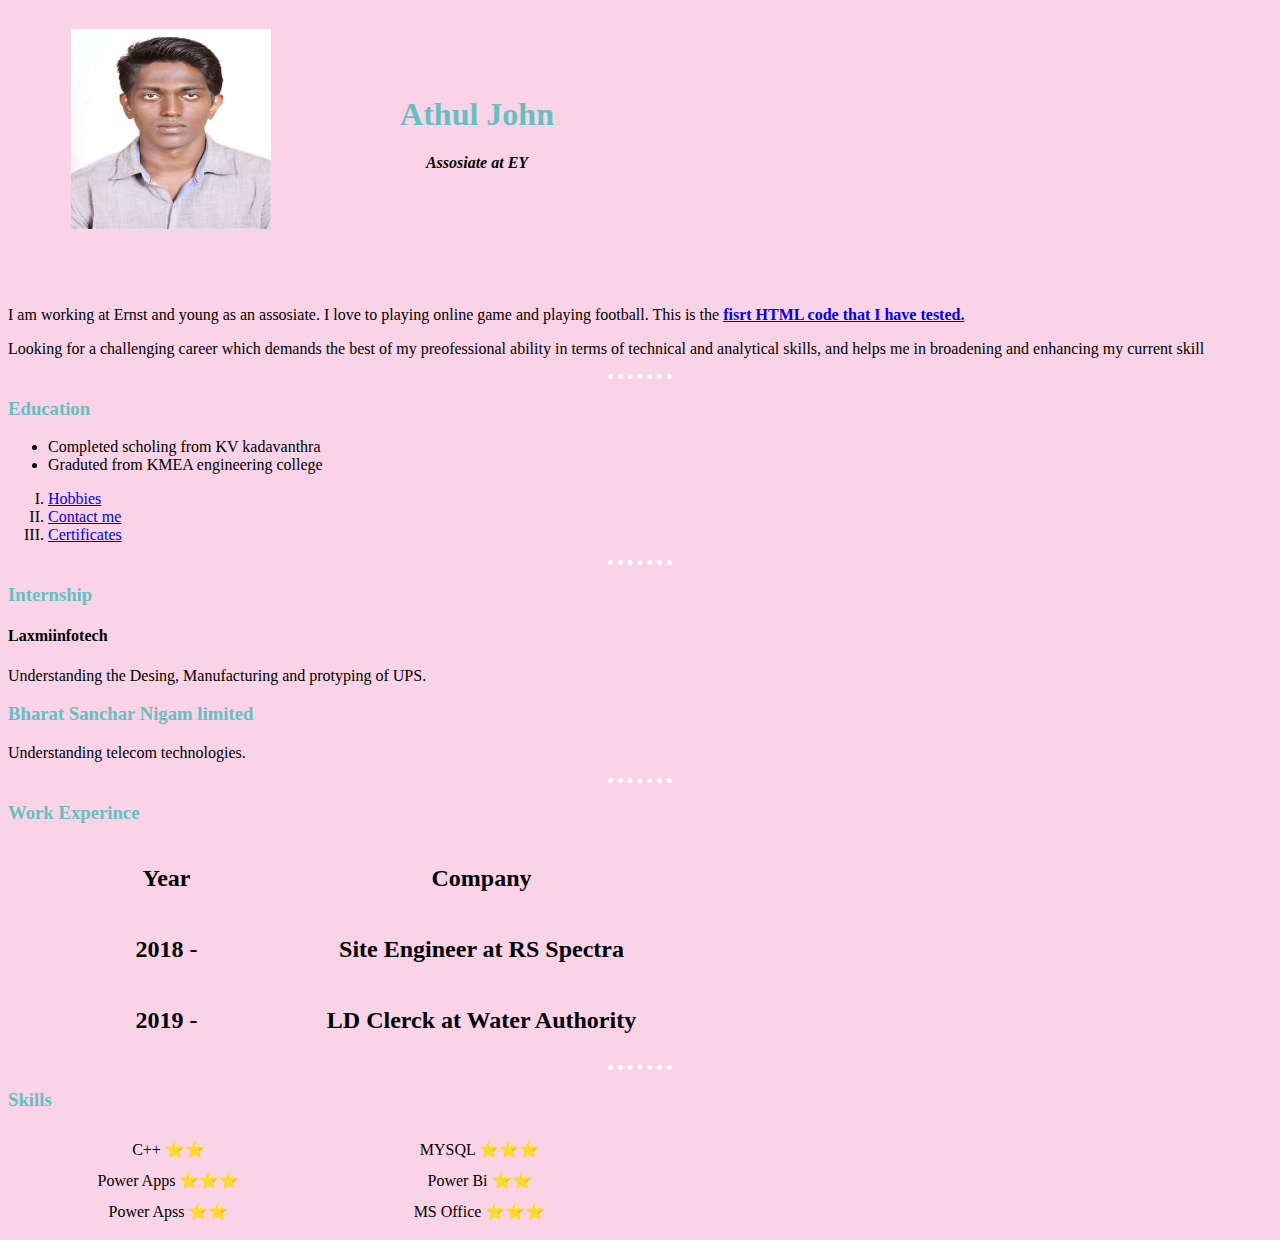
<file: index.html>
<!DOCTYPE html>
    <head>
    <meta charset="UTF-8">
    <title> Resume </title>
   <link rel="stylesheet" href="CSS/styles.css">
    </head>
    <body>
        <table cellspacing = "20">
            <tr>
                <td><img src="Athul.jpeg" alt="Athul John picture" width="200" height="200"></td>
                <td><h1> Athul John</h1>
                <p><strong><em> Assosiate at EY</em></strong></p></td>
            </tr>
        </table>
           
        <br>
        
        
        <br>
        <p>I am working at Ernst and young as an assosiate. I love to playing online game and playing football. This is the  <strong><a href="https://codepen.io/Katu14/pen/mdjjmdM?editors=1000"> fisrt HTML code that I have tested.</strong></a></p>
        <p>Looking for a challenging career which demands the best of my preofessional ability in terms of technical and analytical skills, and helps me in broadening and enhancing my current skill</p>
        <hr>
        <h3>Education</h3>
            <ul>
                <li>Completed scholing from KV kadavanthra</li>
                <li>Graduted  from KMEA engineering college</li>
            </ul>
            <ol type="I">
               <li> <a href="hobbies.html">Hobbies</a></li>
               <li><a href="Contact.html">Contact me</a></li>
               <li><a href="Certificates.html">Certificates</a></li>

            </ol>
            <hr>
            <h3>Internship</h3>
            <h4>Laxmiinfotech</h4>
            <p>Understanding the Desing, Manufacturing and protyping of UPS.</p>
            <h3>Bharat Sanchar Nigam limited</h3>
            <p>Understanding telecom technologies.</p>
            <hr>
            <h3>Work Experince</h3>
            <Table>
                <Thead>
                    <th><h2>Year</h2></th>
                    <th><h2>Company</h2></th>
                </Thead>
            
                <tbody>
                    <tr>
                        <td><h2>2018 - </h2></td>
                        <td><h2>Site Engineer at RS Spectra</h2></td>
                    </tr>
                    <tr>
                        <td><h2>2019 - </h2></td>
                        <td><h2>LD Clerck at Water Authority</h2></td>
                    </tr>
                </tbody>    
            </Table>

        <hr>
        <h3>Skills</h3>
            <Table cellspacing ="10pixel">
                    <tbody>
                    <tr>
                        <td>
                            C++ ⭐⭐
                        </td>
                        <td>MYSQL ⭐⭐⭐</td>
                    </tr>
                    <tr>
                        <td>
                            Power Apps ⭐⭐⭐
                        </td>
                        <td>
                            Power Bi ⭐⭐
                        </td>
                    </tr>
                    <tr>
                        <td>
                            Power Apss ⭐⭐
                        </td>
                        <td>
                            MS Office ⭐⭐⭐
                        </td>
                    </tr>
                </tbody>
            </Table>
    </body>
</html>
</file>
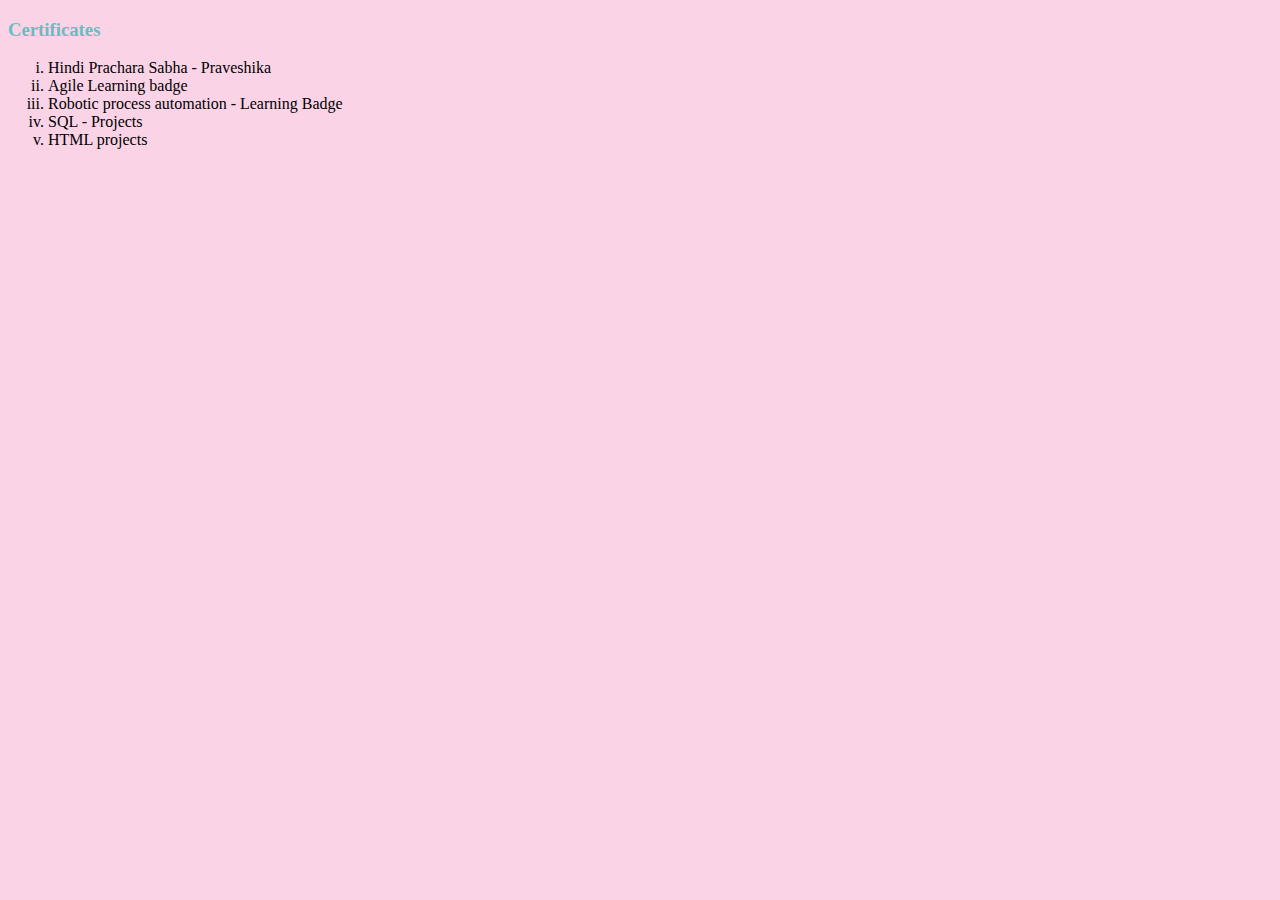
<file: Certificates.html>
<!DOCTYPE html>
    <head>
    <meta charset="UTF-8">
    <title> Certificates </title>
    <link rel="stylesheet" href="CSS/styles.css">
    </head>
    <body>
        <h3>Certificates</h3>
        <ol type="i">
            <li> Hindi Prachara Sabha - Praveshika</li>
            <li>Agile Learning badge</li>
            <li>Robotic process automation - Learning Badge</li>
            <li>SQL - Projects</li>
            <li>HTML projects</li>
        </ol>
    </body>
 </html>
</file>
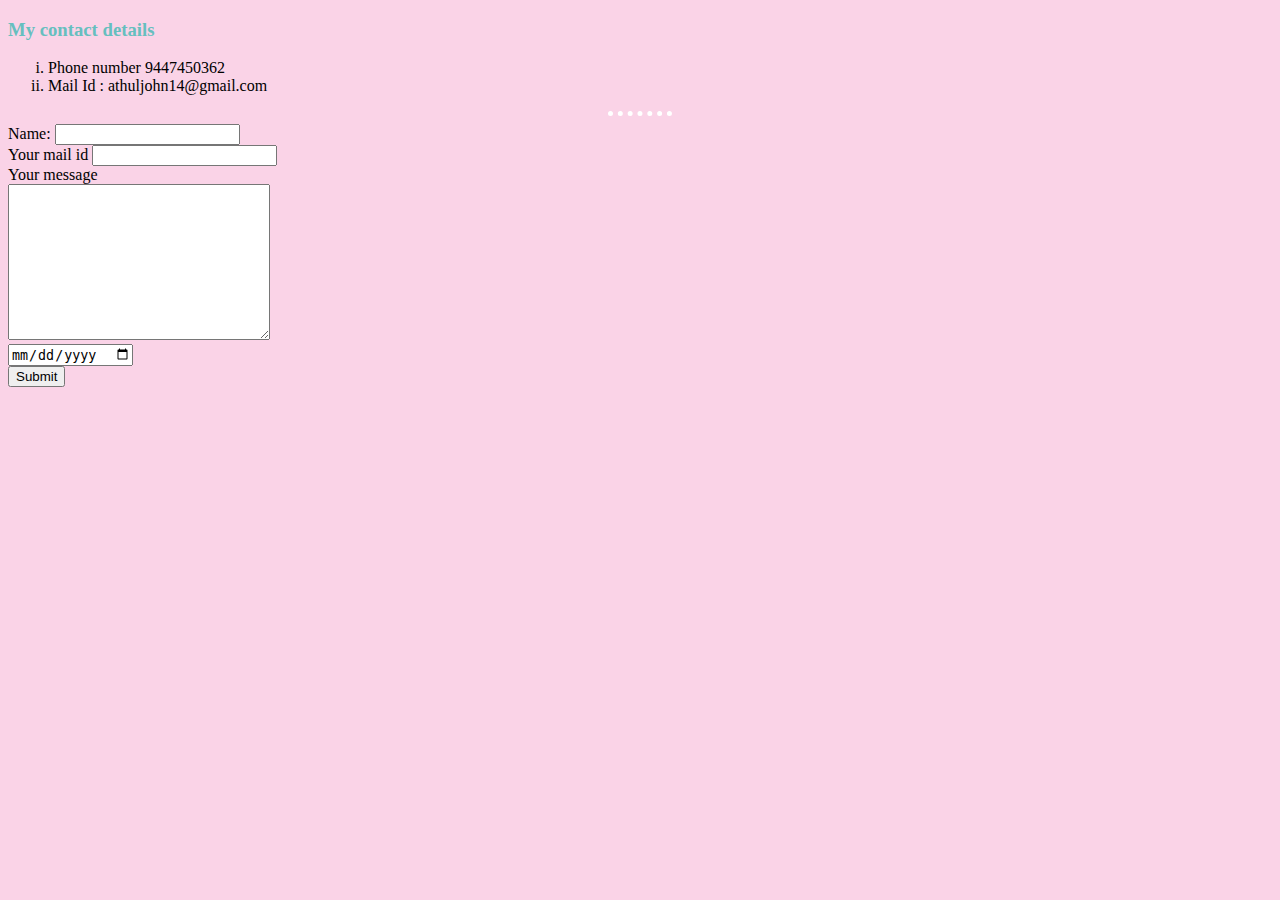
<file: Contact.html>
<!DOCTYPE html>
    <head>
    <meta charset="UTF-8">
    <title> Contact me </title>
    <link rel="stylesheet" href="CSS/styles.css">
    </head>
  
        <h3>My contact details</h3>
        <ol type="i">
            <li>Phone number 9447450362</li>
            <li>  Mail Id : athuljohn14@gmail.com</li>
        </ol>
        <hr>
        <form class="" action="mailto:athuljohn14@gmail.com" method="post" enctype="text/plain">
            <label>Name:</label>
            <input type="text" name="Your name"><br>
            <label>Your mail id</label>
            <input type="email" name="mailid"><br>
            <label>Your message</label><br>
            <textarea name="message" id="" cols="30" rows="10"></textarea><br>
            <input type="date" name="date"><br>
            <input type="submit" name="">

        </form>
    </body>
 </html>
</file>
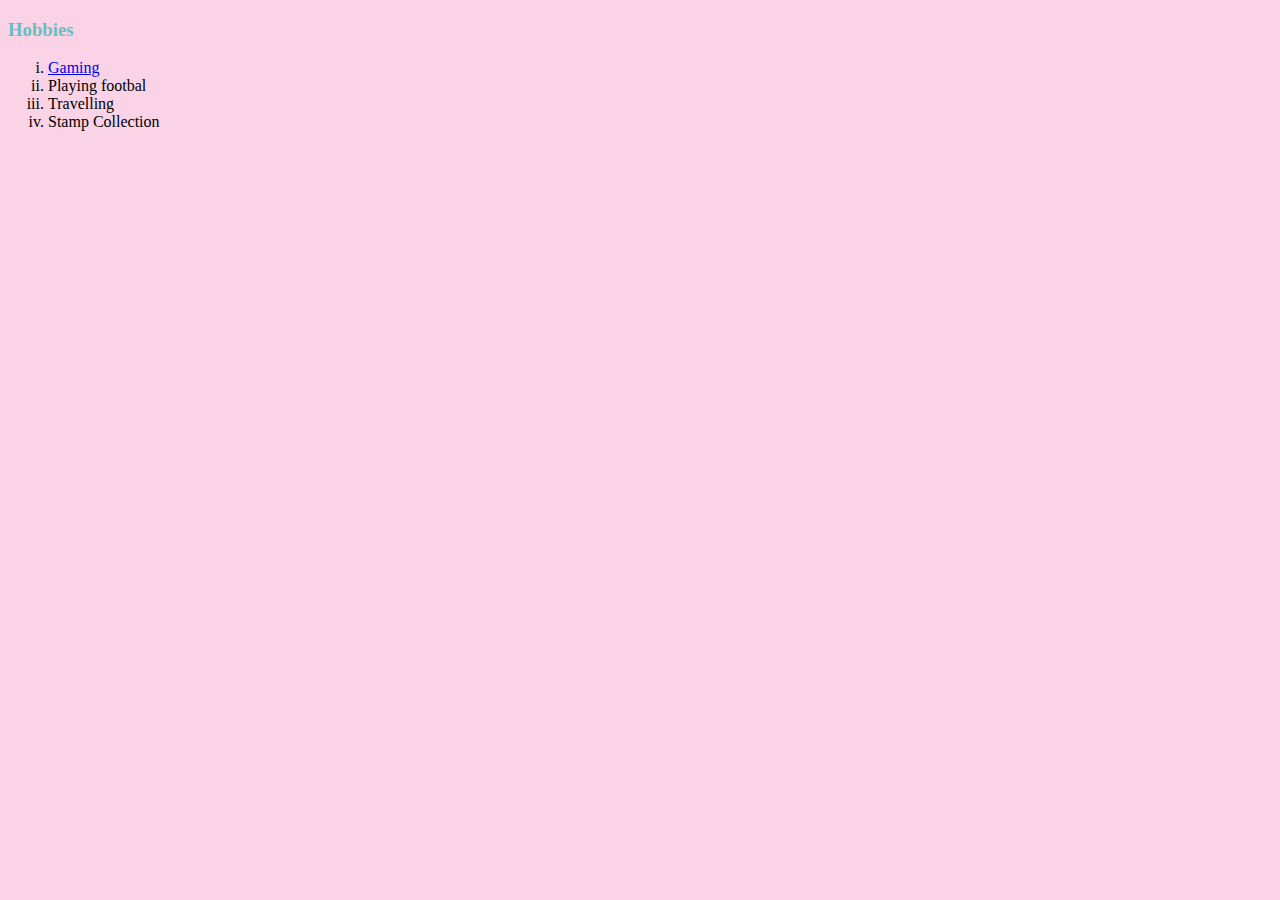
<file: hobbies.html>
<!DOCTYPE html>
    <head>
    <meta charset="UTF-8">
    <title> My hobbies </title>
    <link rel="stylesheet" href="CSS/styles.css">
    </head>
    <body>
        <h3>Hobbies</h3>
        <ol type="i">
            <li><a href ="https://fitgirl-repacks.site/page/9/">Gaming</li></a>
            <li>Playing footbal</li>
            <li>Travelling</li>
            <li>Stamp Collection</li>
        </ol>
    </body>
 </html>
</file>
<file: CSS/styles.css>
body {
    background-color: #FAD3E7;
    
 }
 h1{
    color:#66BFBF ;
    font-family: cursive;
 }
 h3{
    color:#66BFBF ; 
 }
 hr {
    
    border-style: none;
    border-top-style: dotted;
    border-color: white;
    border-width: 5px;
    height: 10%;
    width: 5%;
 }
 img{
    height: 200px;
    width: 200px;
 }
 table, th, td,tr {
    border: 0px;
    width : 50%;
    text-align: center;
  }
</file>
